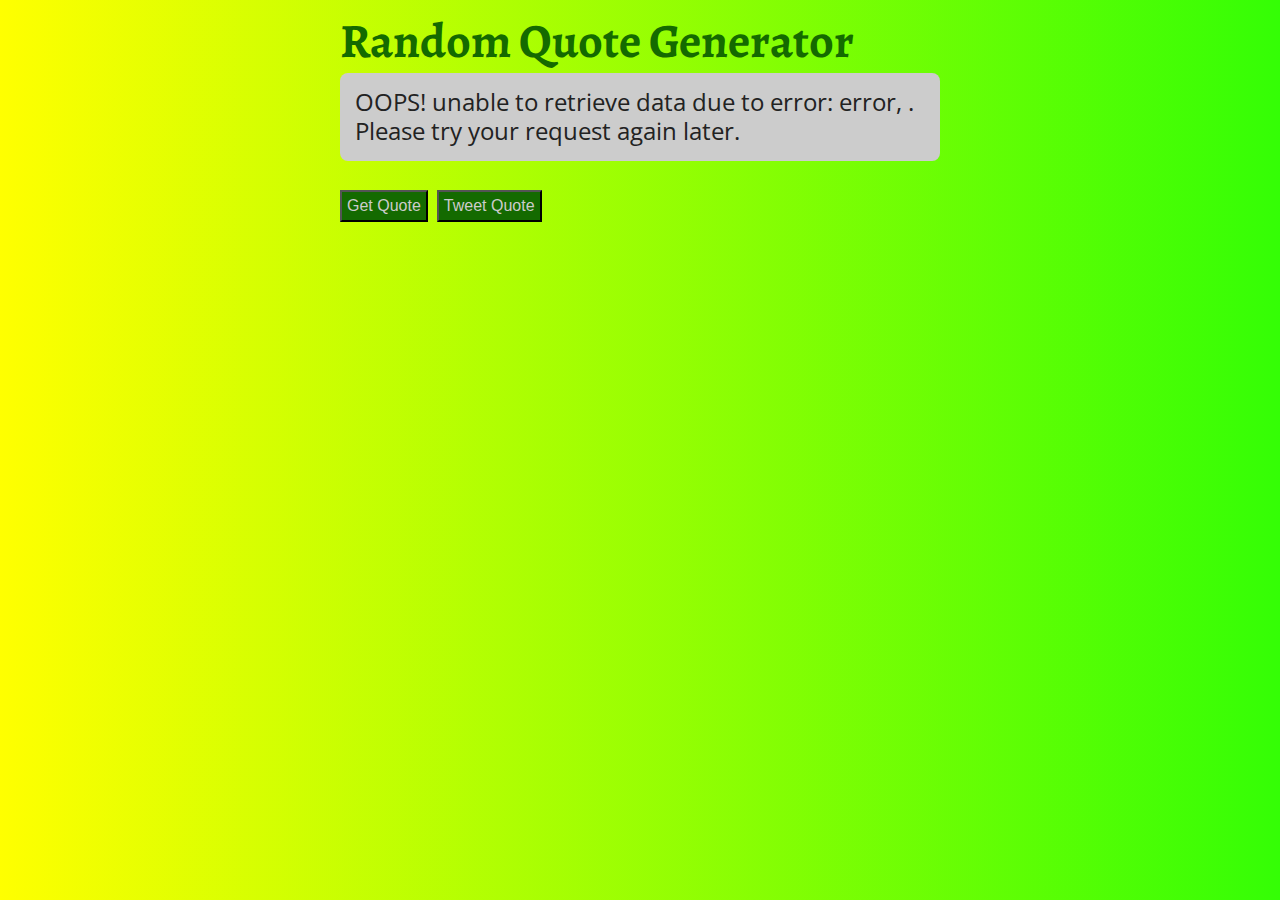
<file: index.html>
<!doctype html>
<html class="no-js" lang="">
    <head>
        <meta charset="utf-8">
        <meta http-equiv="x-ua-compatible" content="ie=edge">
        <title></title>
        <meta name="description" content="">
        <meta name="viewport" content="width=device-width, initial-scale=1">

        <link rel="manifest" href="site.webmanifest">
        <link rel="apple-touch-icon" href="icon.png">
        <!-- Place favicon.ico in the root directory -->
        <link href="https://fonts.googleapis.com/css?family=Alegreya:700" rel="stylesheet">
        <link href="https://fonts.googleapis.com/css?family=Open+Sans" rel="stylesheet">
        <link rel="stylesheet" href="css/normalize.css">
        <link rel="stylesheet" href="css/main.css">
    </head>
    <body>
        <!--[if lte IE 9]>
            <p class="browserupgrade">You are using an <strong>outdated</strong> browser. Please <a href="https://browsehappy.com/">upgrade your browser</a> to improve your experience and security.</p>
        <![endif]-->

        <!-- Add your site or application content here -->
            <div class="container">
                <h1>Random Quote Generator</h1>
                <p class="quote"></p>
                <button class="newquote">Get Quote</button>
                <button class="tweet">Tweet Quote</button>
            </div>
        <script src="js/vendor/modernizr-3.5.0.min.js"></script>
        <script src="https://code.jquery.com/jquery-3.2.1.min.js" integrity="sha256-hwg4gsxgFZhOsEEamdOYGBf13FyQuiTwlAQgxVSNgt4=" crossorigin="anonymous"></script>
        <script>window.jQuery || document.write('<script src="js/vendor/jquery-3.2.1.min.js"><\/script>')</script>
        <script src="js/plugins.js"></script>
        <script src="js/main.js"></script>

        <!-- Google Analytics: change UA-XXXXX-Y to be your site's ID. -->
        <script>
            window.ga=function(){ga.q.push(arguments)};ga.q=[];ga.l=+new Date;
            ga('create','UA-XXXXX-Y','auto');ga('send','pageview')
        </script>
        <script src="https://www.google-analytics.com/analytics.js" async defer></script>
    </body>
</html>
</file>
<file: css/main.css>
/*! HTML5 Boilerplate v6.0.1 | MIT License | https://html5boilerplate.com/ */

/*
 * What follows is the result of much research on cross-browser styling.
 * Credit left inline and big thanks to Nicolas Gallagher, Jonathan Neal,
 * Kroc Camen, and the H5BP dev community and team.
 */

/* ==========================================================================
   Base styles: opinionated defaults
   ========================================================================== */

html {
    color: #222;
    font-size: 1em;
    line-height: 1.4;
}

/*
 * Remove text-shadow in selection highlight:
 * https://twitter.com/miketaylr/status/12228805301
 *
 * Vendor-prefixed and regular ::selection selectors cannot be combined:
 * https://stackoverflow.com/a/16982510/7133471
 *
 * Customize the background color to match your design.
 */

::-moz-selection {
    background: #b3d4fc;
    text-shadow: none;
}

::selection {
    background: #b3d4fc;
    text-shadow: none;
}

/*
 * A better looking default horizontal rule
 */

hr {
    display: block;
    height: 1px;
    border: 0;
    border-top: 1px solid #ccc;
    margin: 1em 0;
    padding: 0;
}

/*
 * Remove the gap between audio, canvas, iframes,
 * images, videos and the bottom of their containers:
 * https://github.com/h5bp/html5-boilerplate/issues/440
 */

audio,
canvas,
iframe,
img,
svg,
video {
    vertical-align: middle;
}

/*
 * Remove default fieldset styles.
 */

fieldset {
    border: 0;
    margin: 0;
    padding: 0;
}

/*
 * Allow only vertical resizing of textareas.
 */

textarea {
    resize: vertical;
}

/* ==========================================================================
   Browser Upgrade Prompt
   ========================================================================== */

.browserupgrade {
    margin: 0.2em 0;
    background: #ccc;
    color: #000;
    padding: 0.2em 0;
}

/* ==========================================================================
   Author's custom styles
   ========================================================================== */

body {
    background: #245782; 
    background: -webkit-linear-gradient(to right, #ffff00, #34fe05); 
    background: -moz-linear-gradient(to right, #ffff00, #34fe05); 
    background: linear-gradient(to right, #ffff00, #34fe05);
}

h1 {
    font-family: 'Alegreya', serif;
    font-size: 3em;
    color: #146a00;
    margin-top: 20px;
    margin-bottom: 10px;
    padding-bottom: 0;
    text-align: left;
    line-height: .9em;
}

p {
    font-family: 'Open Sans', sans-serif;
    font-size: 1.5em;
    line-height: 1.2;
    background-color: #ccc;
    border-radius: .33em;
    margin-top: 0px;
    padding: 15px 15px 15px 15px;
}  

button {
    margin-top: 5px;
    margin-right: 5px;
    padding: 5px;
    color: #ccc;
    background-color: #146a00;
}

button:hover {
    color: #ffff00;
}

.container {
    width: 80%;
    max-width: 600px;
    margin: 0 auto;
}

.author {
    font-size: .75em;
    font-style: italic;
    color: #999;
    display: block;
    text-align: right;
}



/* ==========================================================================
   Helper classes
   ========================================================================== */

/*
 * Hide visually and from screen readers
 */

.hidden {
    display: none !important;
}

/*
 * Hide only visually, but have it available for screen readers:
 * https://snook.ca/archives/html_and_css/hiding-content-for-accessibility
 *
 * 1. For long content, line feeds are not interpreted as spaces and small width
 *    causes content to wrap 1 word per line:
 *    https://medium.com/@jessebeach/beware-smushed-off-screen-accessible-text-5952a4c2cbfe
 */

.visuallyhidden {
    border: 0;
    clip: rect(0 0 0 0);
    -webkit-clip-path: inset(50%);
    clip-path: inset(50%);
    height: 1px;
    margin: -1px;
    overflow: hidden;
    padding: 0;
    position: absolute;
    width: 1px;
    white-space: nowrap; /* 1 */
}

/*
 * Extends the .visuallyhidden class to allow the element
 * to be focusable when navigated to via the keyboard:
 * https://www.drupal.org/node/897638
 */

.visuallyhidden.focusable:active,
.visuallyhidden.focusable:focus {
    clip: auto;
    -webkit-clip-path: none;
    clip-path: none;
    height: auto;
    margin: 0;
    overflow: visible;
    position: static;
    width: auto;
    white-space: inherit;
}

/*
 * Hide visually and from screen readers, but maintain layout
 */

.invisible {
    visibility: hidden;
}

/*
 * Clearfix: contain floats
 *
 * For modern browsers
 * 1. The space content is one way to avoid an Opera bug when the
 *    `contenteditable` attribute is included anywhere else in the document.
 *    Otherwise it causes space to appear at the top and bottom of elements
 *    that receive the `clearfix` class.
 * 2. The use of `table` rather than `block` is only necessary if using
 *    `:before` to contain the top-margins of child elements.
 */

.clearfix:before,
.clearfix:after {
    content: " "; /* 1 */
    display: table; /* 2 */
}

.clearfix:after {
    clear: both;
}

/* ==========================================================================
   EXAMPLE Media Queries for Responsive Design.
   These examples override the primary ('mobile first') styles.
   Modify as content requires.
   ========================================================================== */

@media only screen and (min-width: 35em) {
    /* Style adjustments for viewports that meet the condition */
}

@media print,
       (-webkit-min-device-pixel-ratio: 1.25),
       (min-resolution: 1.25dppx),
       (min-resolution: 120dpi) {
    /* Style adjustments for high resolution devices */
}

/* ==========================================================================
   Print styles.
   Inlined to avoid the additional HTTP request:
   http://www.phpied.com/delay-loading-your-print-css/
   ========================================================================== */

@media print {
    *,
    *:before,
    *:after {
        background: transparent !important;
        color: #000 !important; /* Black prints faster:
                                   http://www.sanbeiji.com/archives/953 */
        box-shadow: none !important;
        text-shadow: none !important;
    }

    a,
    a:visited {
        text-decoration: underline;
    }

    a[href]:after {
        content: " (" attr(href) ")";
    }

    abbr[title]:after {
        content: " (" attr(title) ")";
    }

    /*
     * Don't show links that are fragment identifiers,
     * or use the `javascript:` pseudo protocol
     */

    a[href^="#"]:after,
    a[href^="javascript:"]:after {
        content: "";
    }

    pre {
        white-space: pre-wrap !important;
    }
    pre,
    blockquote {
        border: 1px solid #999;
        page-break-inside: avoid;
    }

    /*
     * Printing Tables:
     * http://css-discuss.incutio.com/wiki/Printing_Tables
     */

    thead {
        display: table-header-group;
    }

    tr,
    img {
        page-break-inside: avoid;
    }

    p,
    h2,
    h3 {
        orphans: 3;
        widows: 3;
    }

    h2,
    h3 {
        page-break-after: avoid;
    }
}
</file>
